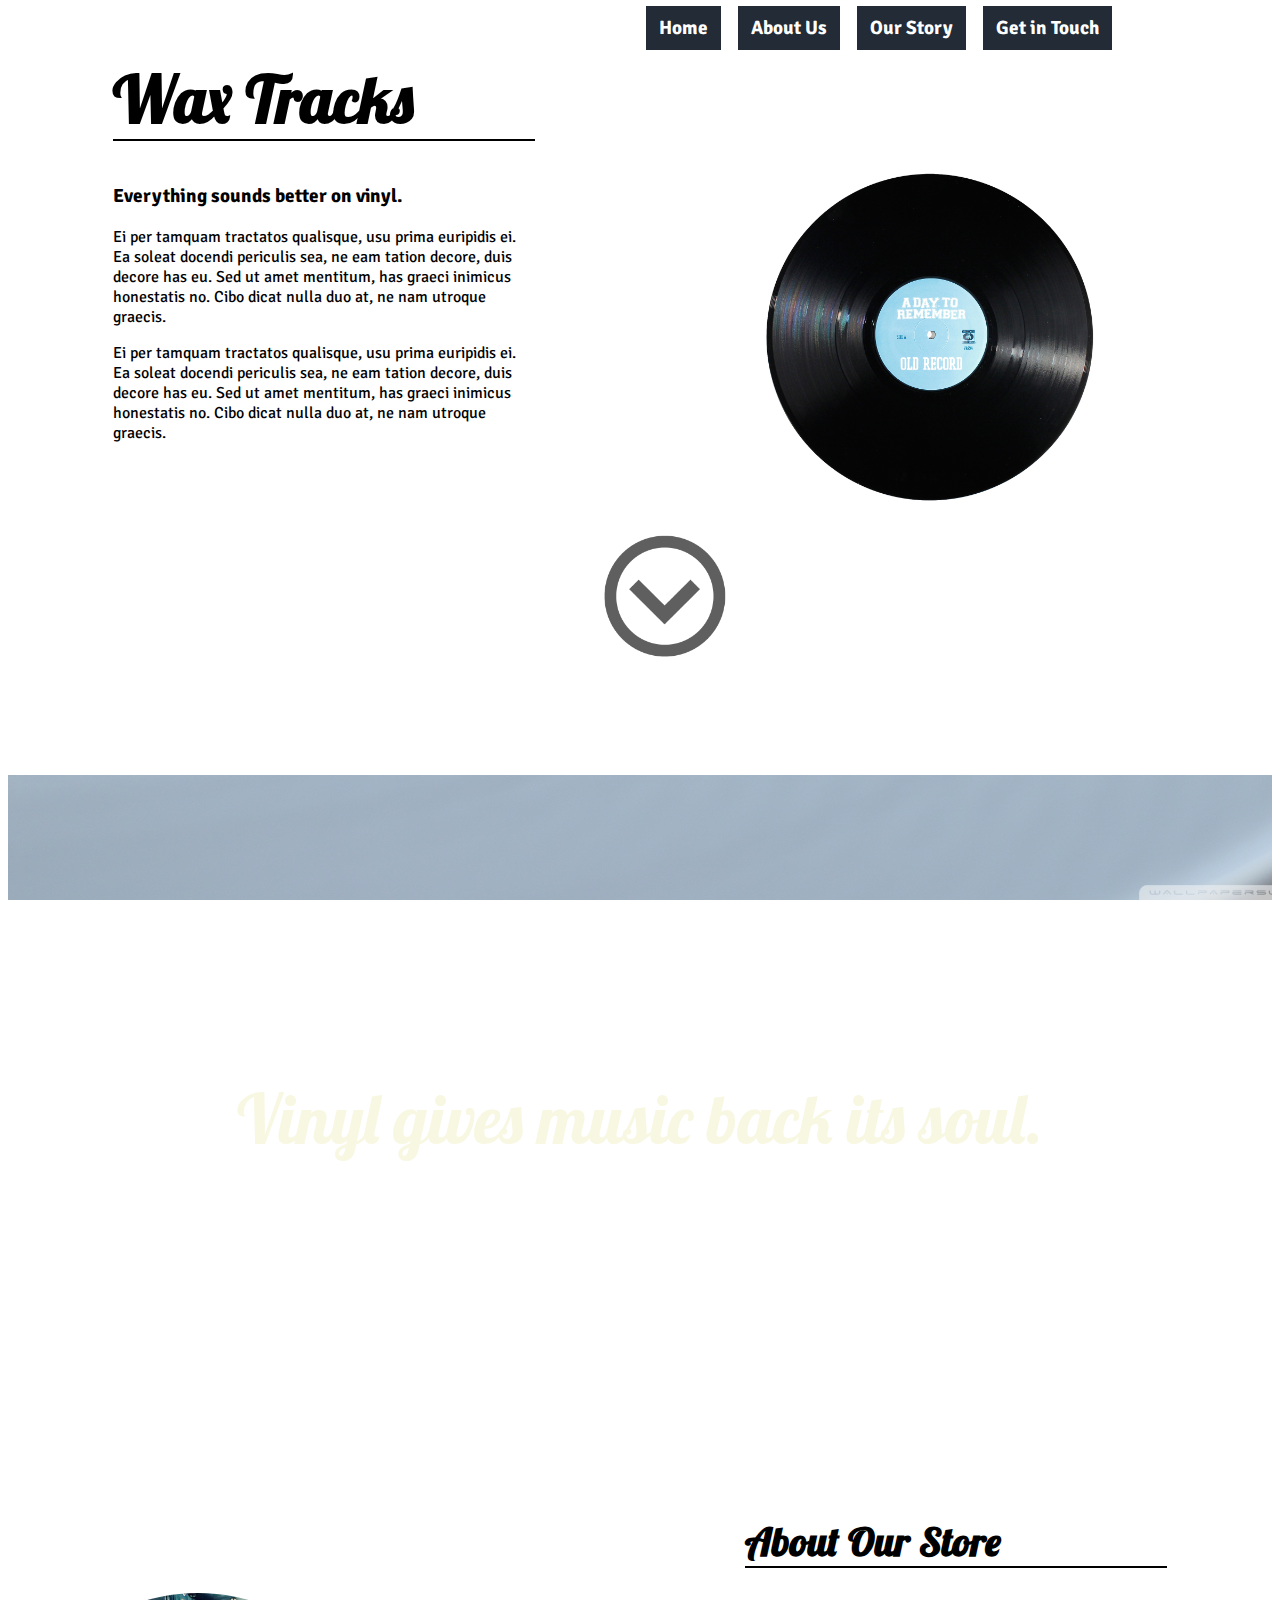
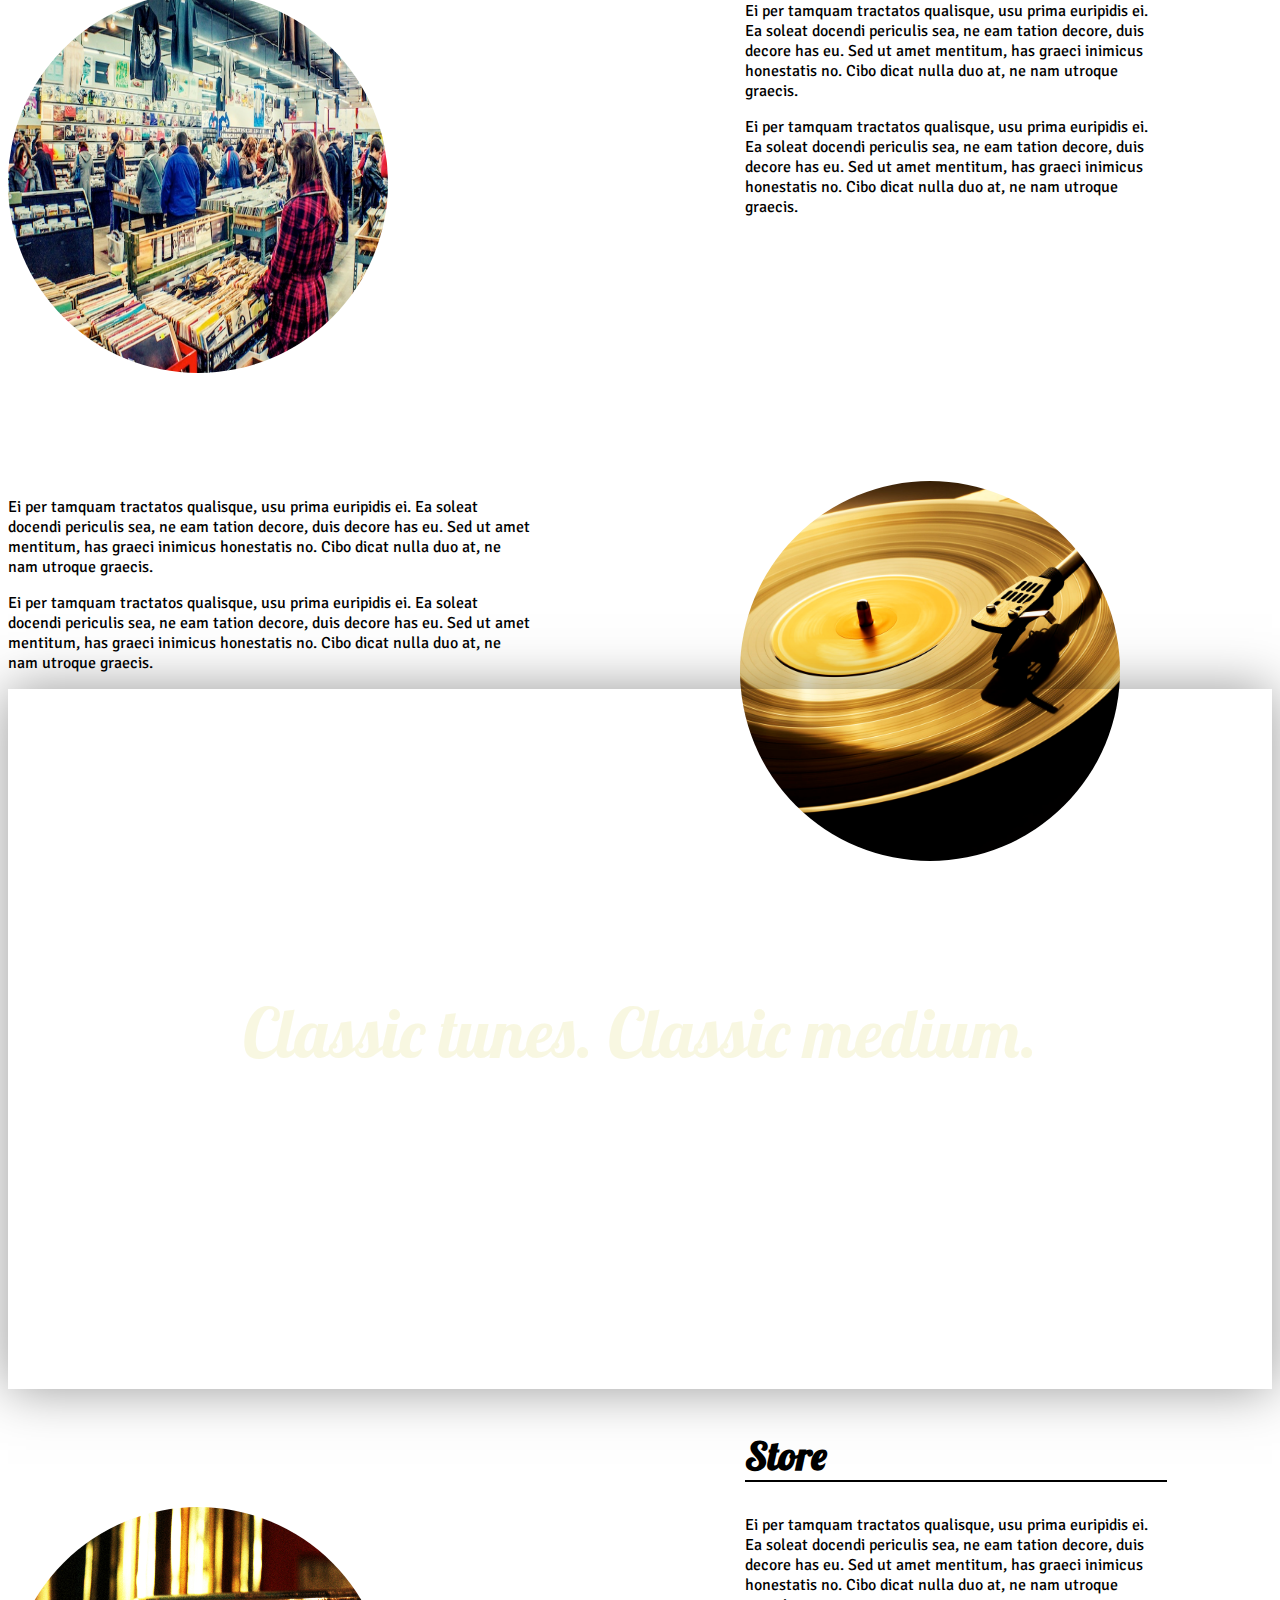
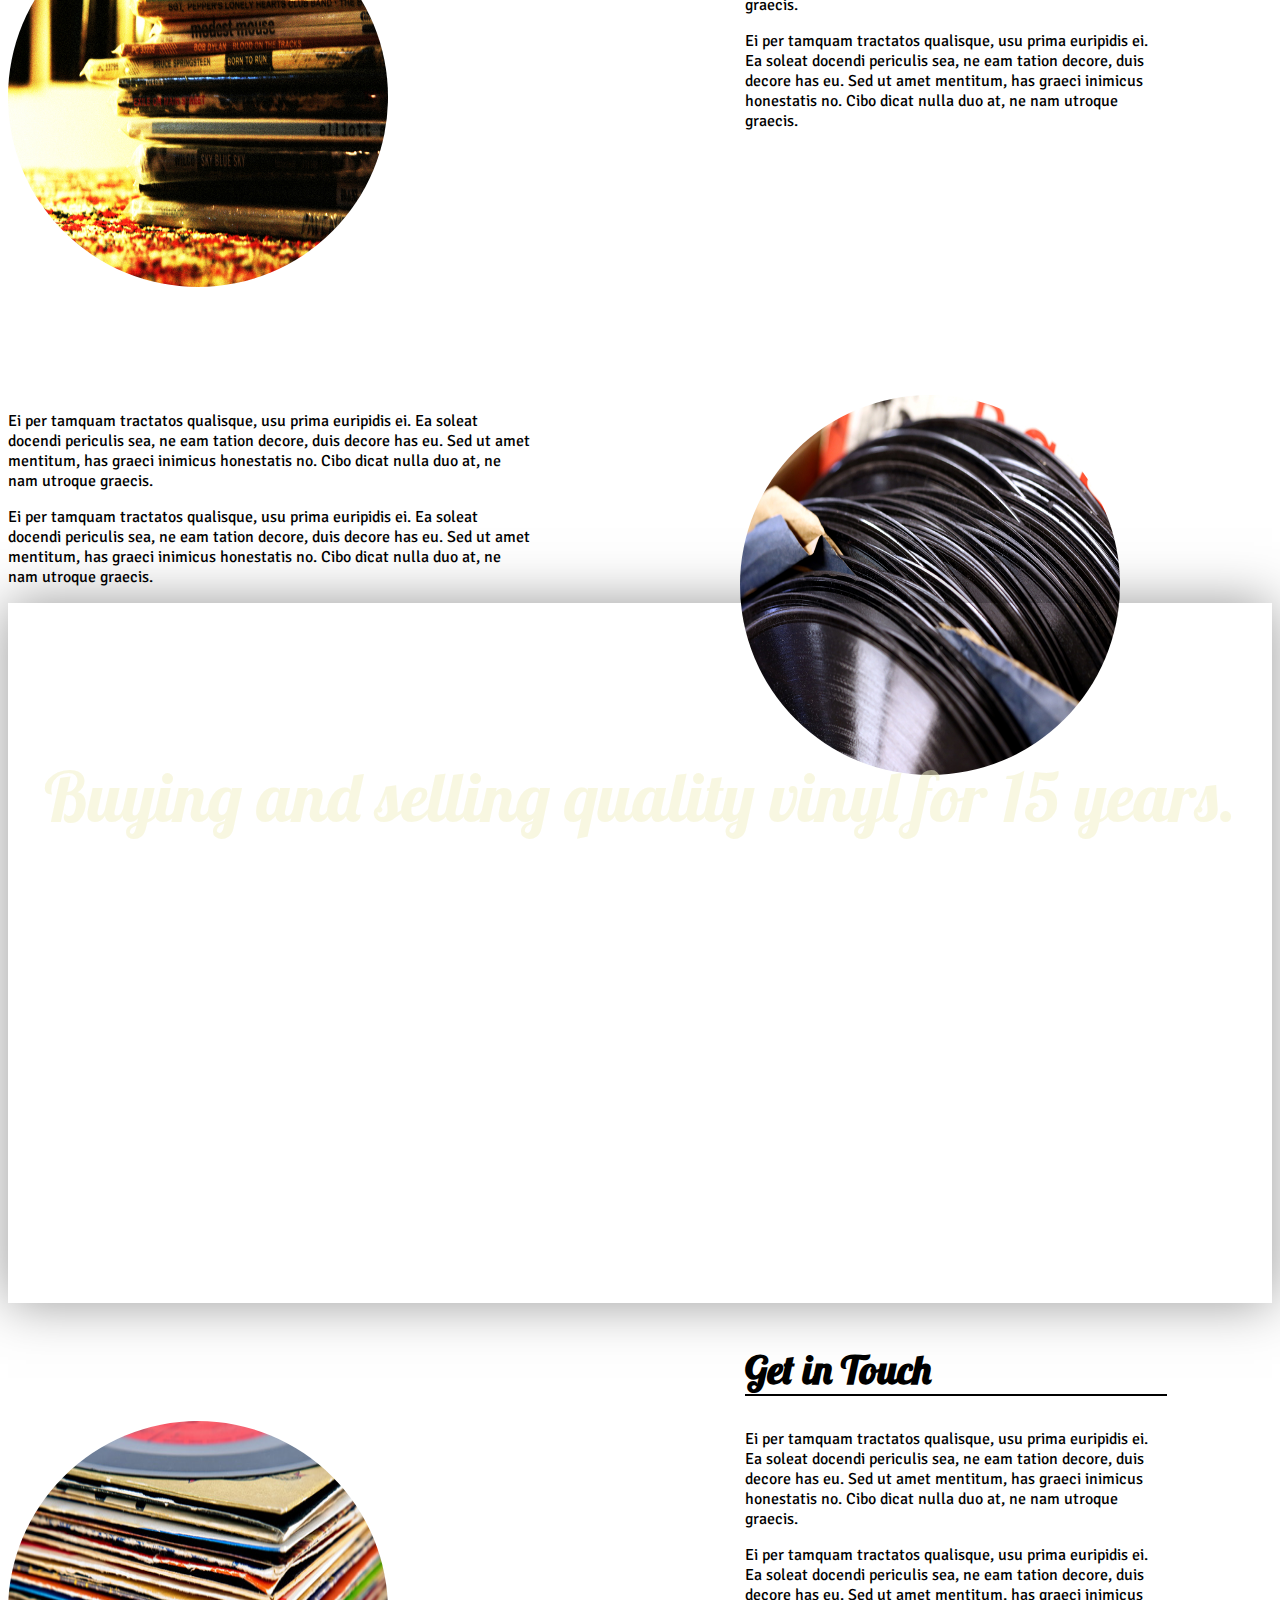
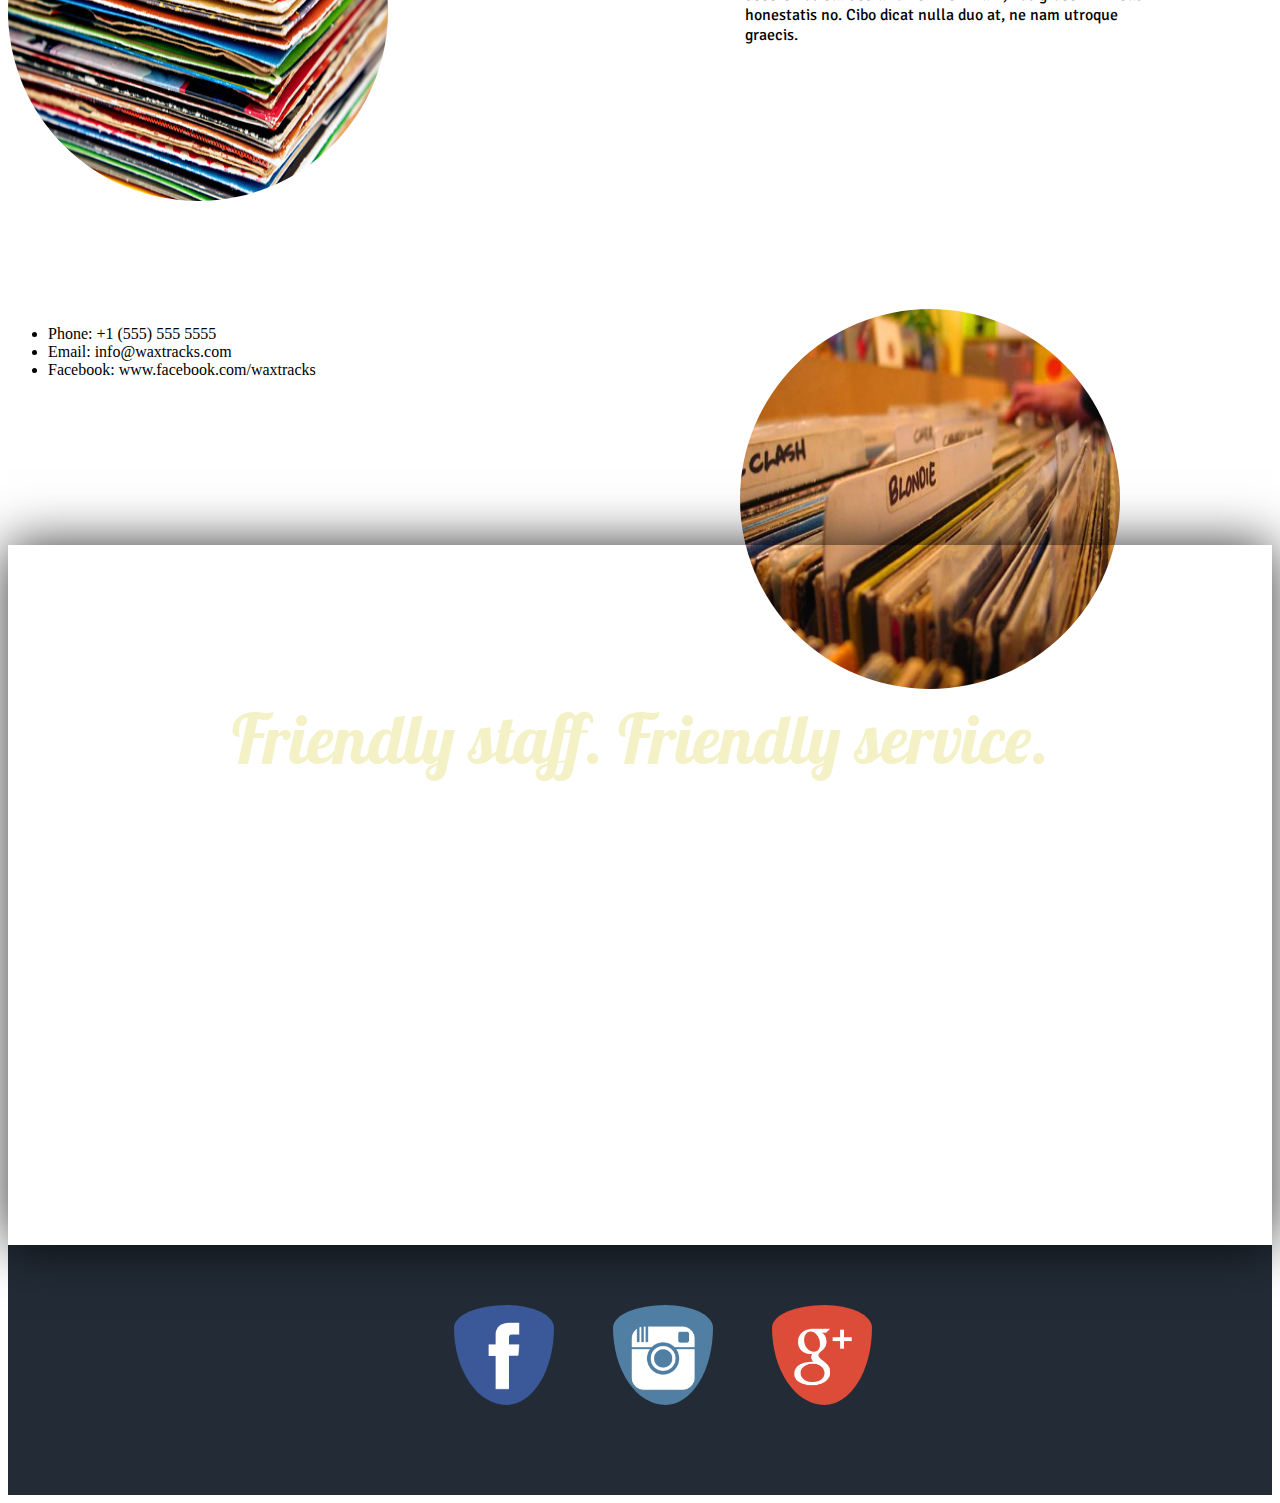
<file: index[Conflict].html>
<!DOCTYPE html>
<html lang="en">
<head>
	<meta charset="UTF-8">
	<title>Welcome to Wax Tracks!</title>
	<link rel="stylesheet" type="text/css" href="grid.css">
	<link rel="stylesheet" type="text/css" href="main.css">
	<link href='http://fonts.googleapis.com/css?family=Lobster|Signika' rel='stylesheet' type='text/css'>
</head>
<body>

	<!-- HOME -->
	<section id="home" name="home" data-type="background" data-speed="10">
		<div class="row" id="header-banner">
		</div>
		<div class="row">
			<div class="col-span-1"></div>
			<div id="header" class="col-span-4">
				<h1>Wax Tracks</h1>
				<h3>Everything sounds better on vinyl.</h3>
				<p>Ei per tamquam tractatos qualisque, usu prima euripidis ei. Ea soleat docendi periculis sea, ne eam tation decore, duis decore has eu. Sed ut amet mentitum, has graeci inimicus honestatis no. Cibo dicat nulla duo at, ne nam utroque graecis.</p>
				<p>Ei per tamquam tractatos qualisque, usu prima euripidis ei. Ea soleat docendi periculis sea, ne eam tation decore, duis decore has eu. Sed ut amet mentitum, has graeci inimicus honestatis no. Cibo dicat nulla duo at, ne nam utroque graecis.</p>
			</div>
			<div class="col-span-1"></div>
			<div class="col-span-5">
				<a href="#"><nav class="nav-btn">Home</nav></a>
				<a href="#"><nav class="nav-btn" >About Us</nav></a>
				<a href="#"><nav class="nav-btn">Our Story</nav></a>
				<a href="#"><nav class="nav-btn">Get in Touch</nav></a>
				<img class="pic" id="home-pic" src="img/home-2.jpg">
			</div>
			<div class="col-span-1"></div>
		</div>
	</section>

	<section id="arrow-down">
		<div class="row">
			<div class="col-span-12">
				<center><img class="pic-arrow" src="img/down-arrow.png"></center>
			</div>
		</div>
	</section>



	<!-- HOME BREAK -->
	<section id="home-break" data-type="background" data-speed="10">
		<article id="home-break-text" class="break-text">Vinyl gives music back its soul.
		</article>
	</section>


	<!-- ABOUT -->
	<section id="about" name="about" data-type="background" data-speed="10">
		<div class="row">
			<div class="col-span-6">
				<img class="pic-left" src="img/about-1.jpg">
			</div>
			<div class="col-span-1"></div>
			<div class="col-span-4">
				<h2>About Our Store</h2>
				<p>Ei per tamquam tractatos qualisque, usu prima euripidis ei. Ea soleat docendi periculis sea, ne eam tation decore, duis decore has eu. Sed ut amet mentitum, has graeci inimicus honestatis no. Cibo dicat nulla duo at, ne nam utroque graecis.</p>
				<p>Ei per tamquam tractatos qualisque, usu prima euripidis ei. Ea soleat docendi periculis sea, ne eam tation decore, duis decore has eu. Sed ut amet mentitum, has graeci inimicus honestatis no. Cibo dicat nulla duo at, ne nam utroque graecis.</p>
			</div>
			<div class="col-span-1"></div>
		</div>

		<div class="row">
			<div class="col-span-5">
				<p>Ei per tamquam tractatos qualisque, usu prima euripidis ei. Ea soleat docendi periculis sea, ne eam tation decore, duis decore has eu. Sed ut amet mentitum, has graeci inimicus honestatis no. Cibo dicat nulla duo at, ne nam utroque graecis.</p>
				<p>Ei per tamquam tractatos qualisque, usu prima euripidis ei. Ea soleat docendi periculis sea, ne eam tation decore, duis decore has eu. Sed ut amet mentitum, has graeci inimicus honestatis no. Cibo dicat nulla duo at, ne nam utroque graecis.</p>
			</div>
			<div class="col-span-1"></div>
			<div class="col-span-5">
				<img class="pic-right-sec" src="img/about-2.jpg">
			</div>
			<div class="col-span-1"></div>
		</div>
	</section>



	<!-- ABOUT BREAK -->
	<section id="about-break" class="break-text" data-type="background" data-speed="10">
		<article id="about-break-text">Classic tunes. Classic medium.
		</article>
	</section>


	<!-- STORE -->
	<section id="about" data-type="background" data-speed="10">
		<div class="row">
			<div class="col-span-6">
				<img class="pic-left" src="img/story-1.jpg">
			</div>
			<div class="col-span-1"></div>
			<div class="col-span-4">
				<h2>Store</h2>
				<p>Ei per tamquam tractatos qualisque, usu prima euripidis ei. Ea soleat docendi periculis sea, ne eam tation decore, duis decore has eu. Sed ut amet mentitum, has graeci inimicus honestatis no. Cibo dicat nulla duo at, ne nam utroque graecis.</p>
				<p>Ei per tamquam tractatos qualisque, usu prima euripidis ei. Ea soleat docendi periculis sea, ne eam tation decore, duis decore has eu. Sed ut amet mentitum, has graeci inimicus honestatis no. Cibo dicat nulla duo at, ne nam utroque graecis.</p>
			</div>
			<div class="col-span-1"></div>
		</div>

		<div class="row">
			<div class="col-span-5">
				<p>Ei per tamquam tractatos qualisque, usu prima euripidis ei. Ea soleat docendi periculis sea, ne eam tation decore, duis decore has eu. Sed ut amet mentitum, has graeci inimicus honestatis no. Cibo dicat nulla duo at, ne nam utroque graecis.</p>
				<p>Ei per tamquam tractatos qualisque, usu prima euripidis ei. Ea soleat docendi periculis sea, ne eam tation decore, duis decore has eu. Sed ut amet mentitum, has graeci inimicus honestatis no. Cibo dicat nulla duo at, ne nam utroque graecis.</p>
			</div>
			<div class="col-span-1"></div>
			<div class="col-span-5">
				<img class="pic-right-sec" src="img/story-2.jpg">
			</div>
			<div class="col-span-1"></div>
		</div>
	</section>


	<!-- STORE BREAK -->
	<section id="story-break" class="break-text" data-type="background" data-speed="10">
		<article>Buying and selling quality vinyl for 15 years.
		</article>
	</section>


	<!-- CONTACT -->
	<section id="about" data-type="background" data-speed="10">
		<div class="row">
			<div class="col-span-6">
				<img class="pic-left" src="img/contact-1.jpg">
			</div>
			<div class="col-span-1"></div>
			<div class="col-span-4">
				<h2>Get in Touch</h2>
				<p>Ei per tamquam tractatos qualisque, usu prima euripidis ei. Ea soleat docendi periculis sea, ne eam tation decore, duis decore has eu. Sed ut amet mentitum, has graeci inimicus honestatis no. Cibo dicat nulla duo at, ne nam utroque graecis.</p>
				<p>Ei per tamquam tractatos qualisque, usu prima euripidis ei. Ea soleat docendi periculis sea, ne eam tation decore, duis decore has eu. Sed ut amet mentitum, has graeci inimicus honestatis no. Cibo dicat nulla duo at, ne nam utroque graecis.</p>
			</div>
			<div class="col-span-1"></div>
		</div>

		<div class="row">
			<div class="col-span-4">
				<ul id="contact-info">
					<li class="phone">Phone: +1 (555) 555 5555</li>
					<li class="email">Email: info@waxtracks.com</li>
					<li class="facebook">Facebook: www.facebook.com/waxtracks</li>
				</ul>
			</div>
			<div class="col-span-2"></div>
			<div class="col-span-4">
				
				<span class="circle-right">
					<div class="record"><img class="pic-right-sec" src="img/contact-2.jpg"></div>
				</span>
			</div>
			<div class="col-span-1"></div>
		</div>
	</section>


	<!-- CONTACT BREAK -->
	<section id="contact-break" class="break-text" data-type="background" data-speed="10">
		<article>Friendly staff. Friendly service.</article>
	</section>

	<!-- END -->

	<div id="footer">
		<section>
			<center>
				<img src="img/facebook-square.png" href="#" class="icon">
				<img src="img/instagram-square.png" href="#" class="icon">
				<img src="img/google-square.png" href="#" class="icon">
			</center>
		</section>
	</div>



	<script type="text/javascript" src="/scripts/my-script.js"></script>
	
</body>
</html>
</file>
<file: grid.css>
/****************
GRID
****************/

.row {
  margin-top: 0.5rem;
  display: flex;
  flex-direction: row;
  flex-wrap: wrap;
}

.col {
  flex: 1 1 8%;
  margin: 0 0 0.5rem 0;
  padding: 0.5em 10px;
  box-sizing: border-box;
}

/****************
NESTED GRIDS
****************/

/*.row .row, .row.nested {
    flex: 1 1 auto;
    margin-top: -0.5em;
}
*/
/****************
FULL GRIDS
****************/

.row.wide-fit {
  margin-left: -10px;
  margin-right: -10px;
}

/****************
CENTER GRIDS
****************/

.row.center {
  justify-content: center;
}

.center .col {
  flex-grow: 0;
  flex-shrink: 0;
}

/****************
COLUMN WIDTHS
****************/

.col-span-1 {
  flex-basis: 8.3333%;
}

.col-span-2 {
  flex-basis: 16.6666%; 
}

.col-span-3 {
  flex-basis: 25%;
}

.col-span-4 {
  flex-basis: 33.3333%;
}

.col-span-5 {
  flex-basis: 41.6666%;
}

.col-span-6 {
  flex-basis: 50%;
}

.col-span-7 {
  flex-basis: 58.3333%;
}

.col-span-8 {
  flex-basis: 66.6666%;
}

.col-span-9 {
  flex-basis: 75%;
}

.col-span-10 {
  flex-basis: 83.3333%;
}

.col-span-11 {
  flex-basis: 91.6666%;
}

.col-span-12 {
  flex-basis: 100%;
}
</file>
<file: main.css>
/*#header {
  clear: both;
  background-color: #544933;
  border-color: #233432;
  font-size: 0.75em;
  text-align: center;
  text-decoration: none;
  padding-top: 15px;
  margin-top: 5px;
  color: #5C7185;
  position: fixed; 
  top: 0; 
  left: 0; 
  right: 0; 
  height: 150px;
}
*/


/****************
HEADER
****************/

h1 {
  font-family: 'Lobster', Trebuchet, Helvetica, Times, sans-serif;
  font-size: 4.0em;
  text-decoration: none;
  padding: 0;
  border-bottom: black solid 2px;
}

h2 {
  font-family: 'Lobster', Trebuchet, Helvetica, Times, sans-serif;
  font-size: 2.5em;
  text-decoration: none;
  padding: 0;
  border-bottom: black solid 2px;
}

h3 {
  font-family: 'Signika', Trebuchet, Helvetica, Times, sans-serif;
  font-size: 1.2em;
  text-decoration: none;
  padding:  0 0 0;
}

.nav-btn {
  display: inline;
  position: relative;
  text-decoration: none;
  top: 0;
  text-align: left;
  margin: 0 6.5px 0 6.5px;
  padding: 10px 13px 10px 13px;
  font-size: 1.2em;
  font-weight: bold;
  color: white;
  font-family: 'Signika', Trebuchet, Helvetica, Times, sans-serif;
  background: #222B36;
}

p {
  font-family: 'Signika', Trebuchet, Helvetica, Times, sans-serif;
}

a {
  text-decoration: none;
}


/****************
STYLING
****************/

.break-text {
  font-family: 'Lobster', Trebuchet, Helvetica, Times, sans-serif;
  color: #F3F1C5;
  font-size: 4.3em;
  vertical-align: center; 
  margin-top: 150px;
}

/*.pic {
  width: 250px;
  max-width: 150px;
  height: 300px;
  display: block;
  left: left;
  margin-top: 110px;
  padding: 0 0 0 0;
  max-width: 500px;
  width: 500px;
  border-radius: 10px;
}*/

.pic-arrow {
  width: 150px;
  margin-top: 5px;
  margin-bottom: 100px;
  margin-left: 50px;
  -webkit-transition: margin: 0.5s ease-out;
  -moz-transition: margin: 0.5s ease-out;
  -o-transition: margin: 0.5s ease-out;
}

.pic-arrow:hover {
  cursor: pointer;
  margin-top: 5px;
}



/****************
HOME SECTION
****************/

#home { 
  background: white 50% 0 repeat fixed; min-height: 500px; 
  height: 500px; 
  margin: 0 auto; 
  width: 100%; 
  max-width: 1920px; 
  position: relative; 
}

#home-text {
  text-align: right;
  display: inline-block;
}

#home-pic {
  width: 380px;
  height: 380px;
  display: block;
  margin-top: 110px;
  margin-left: 100px;
  border-radius: 100%;
  padding: 0 0 0 0;
}

#home-pic:hover {
  -webkit-transform: rotate(1440deg);
  -moz-transform: rotate(1440deg);
  -ms-transform: rotate(1440deg);
  -o-transform: rotate(1440deg);
  -webkit-transition: -webkit-transform 3.5s ease-in;
  -moz-transition: -webkit-transform 3.5s ease-in;
  -ms-transition: -webkit-transform 3.5s ease-in;
  -o-transition: -webkit-transform 3.5s ease-in;
}

#home-break { 
  background: url(home-bg.jpg) 50% 0 repeat fixed; opacity: 50%; min-height: 350px; 
  height: 700px; 
  margin: 0 auto; 
  width: 100%; 
  max-width: 1560px; 
  position: relative; 
}

#home-break-text {
  text-align: center;
  margin-right: 50px;
  margin-top: 150px;
}
 
#home-break article { 
  height: 500px; 
  position: absolute; 
  text-align: center; 
  top: 150px; 
  width: 100%; 
}



/****************
ABOUT SECTION
****************/

.about { 
  background: none 50% 0 repeat fixed; min-height: 720px; 
  height: 1050px; 
  margin: 0 auto; 
  width: 100%; 
  max-width: 1020px; 
  position: relative; 
}

#about-break { 
  background: url(about-bg.jpg) 50% 0 repeat fixed; opacity: 50%; min-height: 350px; 
  height: 700px; 
  margin: 0 auto; 
  width: 100%; 
  max-width: 1560px; 
  position: relative; 
  background-repeat: no-repeat;
  -webkit-box-shadow: 0 0 50px rgba(0,0,0,0.8);
  box-shadow: 0 0 50px rgba(0,0,0,0.8);
}
 
#about-break article { 
  height: 500px; 
  position: absolute; 
  text-align: center; 
  top: 150px; 
  width: 100%; 
  margin-top: 150px;
}

.pic-left {
  width: 380px;
  height: 380px;
  display: block;
  margin-top: 110px;
  margin-right: 100px;
  margin-bottom: 100px;
  border-radius: 100%;
  padding: 0 0 0 0;
}

.pic-right {
  width: 380px;
  height: 380px;
  display: block;
  margin-top: 100px;
  margin-left: 100px;
  border-radius: 100%;
  padding: 0 0 0 0;
  position: relative;
}

.pic-left-sec {
  width: 380px;
  height: 380px;
  display: block;
  margin-top: 0px;
  margin-right: 100px;
  border-radius: 100%;
  padding: 0 0 0 0;
}

.pic-right-sec {
  width: 380px;
  height: 380px;
  display: block;
  margin-top: 0px;
  margin-left: 100px;
  border-radius: 100%;
  padding: 0 0 0 0;
  position: absolute;
}



/****************
STORY SECTION
****************/

#story { 
  background: transparent 50% 0 repeat fixed; min-height: 720px; 
  height: 1050px; 
  margin: 0 auto; 
  width: 100%; 
  max-width: 1920px; 
  position: relative; 
}
 
#story-break { 
  background: url(story-bg.jpg) 50% 0 repeat fixed; opacity: 50%; min-height: 350px; 
  height: 700px; 
  margin: 0 auto; 
  width: 100%; 
  max-width: 1560px; 
  position: relative; 
  background-repeat: no-repeat;
  -webkit-box-shadow: 0 0 50px rgba(0,0,0,0.8);
  box-shadow: 0 0 50px rgba(0,0,0,0.8);
}
 
#story-break article { 
  height: 500px; 
  position: absolute; 
  text-align: center; 
  margin-top: 150px; 
  width: 100%; 
}



/****************
CONTACT SECTION
****************/

#contact { 
  background: white 50% 0 repeat fixed; min-height: 720px; 
  height: 720px; 
  margin: 0 auto; 
  width: 100%; 
  max-width: 1920px; 
  position: relative; 
}
 
#contact-break { 
  background: url(contact-bg.jpg) 50% 0 repeat fixed; min-height: 350px; 
  height: 700px; 
  margin: 0 auto; 
  width: 100%; 
  margin-top: 150px;
  max-width: 1560px; 
  position: relative; 
  background-repeat: no-repeat;
  -webkit-box-shadow: 0 0 50px rgba(0,0,0,0.8);
  box-shadow: 0 0 50px rgba(0,0,0,0.8);
}
 
#contact-break article { 
  height: 500px; 
  position: absolute; 
  vertical-align: center;
  text-align: center; 
  margin-top: 150px; 
  width: 100%; 
}

.contact-info, .contact-info a, .contact-li {
  display: block;
  list-style: none;
  text-decoration: none;
  color: black;
  font-size: 1.3em;
  font-family: 'Signika', Trebuchet, Helvetica, Times, sans-serif;
}

.contact-pic {
  margin-top: 50px;
  width: 55px;
  height: auto;
}

#facebook {
  margin-top: 75px;
  font-size: 1.3em;
}

#phone {
  margin-top: 60px;
  font-size: 1.0em;
}

#mail {
  margin-top: 75px;
}
/*.contact-info li.mail a {
  background-image: url('img/mail.png'); 
  margin-left: 50px;
  margin-top: 0px;
  list-style: none;
}

.contact-info li.facebook a {
  background-image: url('img/facebook.png');
  margin-left: 60px;
  list-style: none;

}

.contact-info li.phone a {
  background-image: url('img/phone.png');
  margin-left: 60px;
  list-style: none;
}*/


/****************
END SECTION
****************/

#end { 
  background: white 50% 0 repeat fixed; min-height: 720px; 
  height: 720px; 
  margin: 0 auto; 
  width: 100%; 
  max-width: 1920px; 
  position: relative; 
}
 
#footer {
  height: 250px;  
  background: #222B36;
}

.icon-1 {
  vertical-align: center;
  padding: 60px 5px 5px 0;
  border-radius: 100%;
  margin-left: 420px;
}

.icon {
  vertical-align: center;
  padding: 60px 5px 5px 0;
  border-radius: 100%;
  margin-left: 50px;
}
</file>
